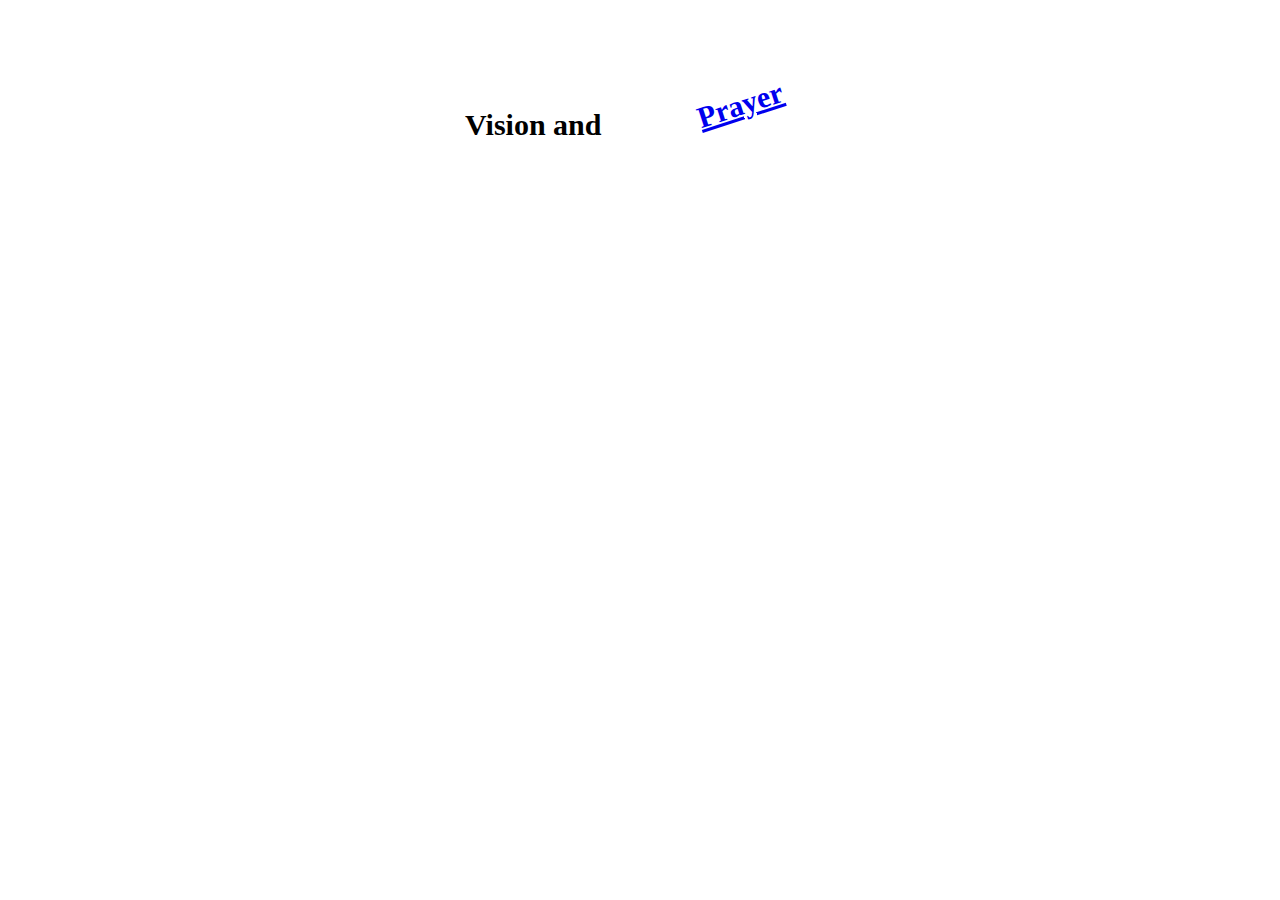
<file: index.html>
<!DOCTYPE html>
<html>
    <head>
        <meta charset="UTF-8">
        <title>Hypertext Concrete Poem</title>

        <!--This is a link to the css style sheet where you can make styling rules that will be applied to all pages-->
        <link rel="stylesheet" href="./css/style.css">

    </head>
    <body>

        <div class="centered-wrapper">
            <h1 class="title">
                Vision and <a href="./vision" class="vision ">Prayer</a> <a href="./author" class= "prayer"> 
            </h1>
        </div>

    </body>
</html>
</file>
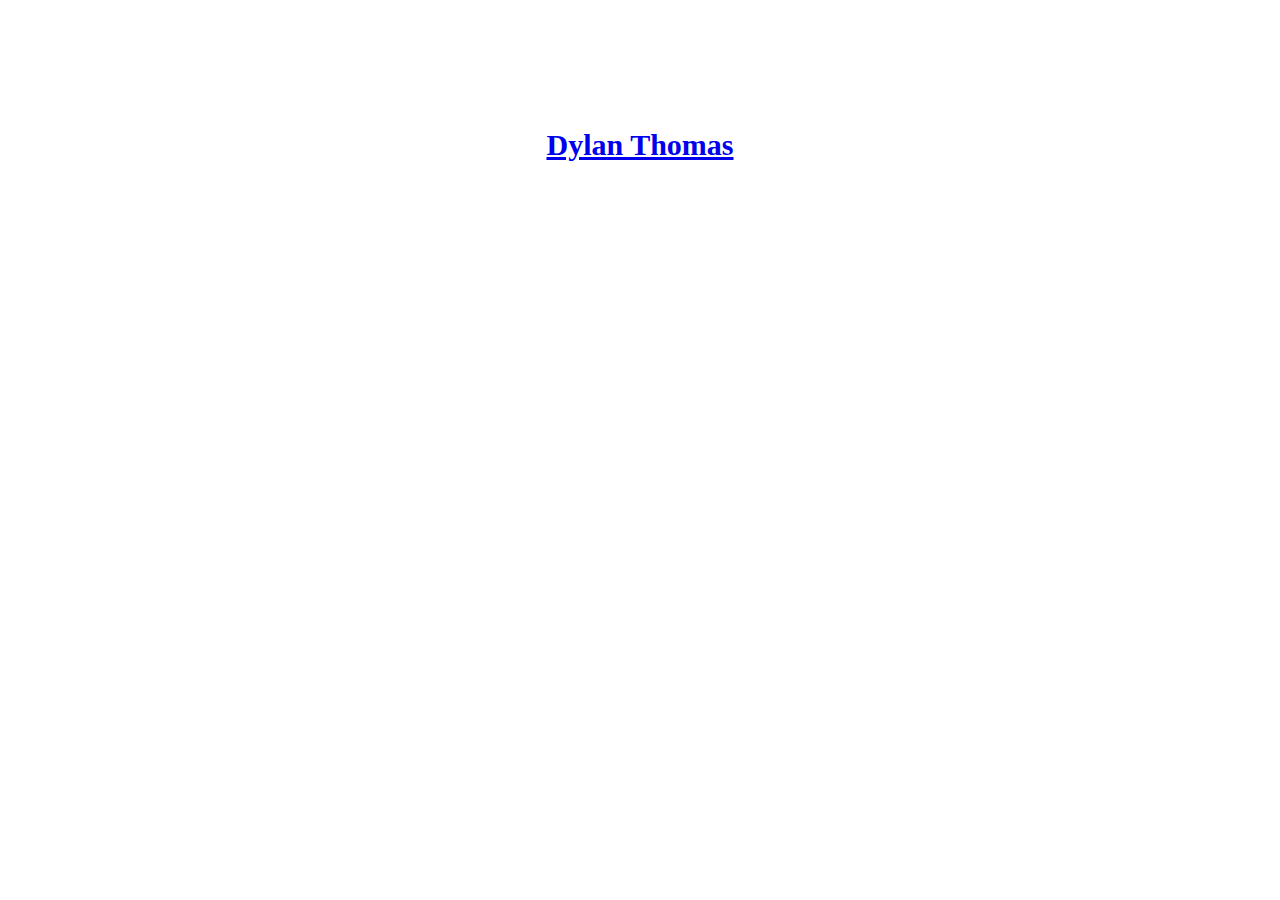
<file: author/index.html>
<!DOCTYPE html>
<html>
    <head>
        <meta charset="UTF-8">
        <title>Hypertext Concrete Poem</title>

        <!--This is a link to the css style sheet where you can make styling rules that will be applied to all pages-->
        <link rel="stylesheet" href="../css/style.css">

    </head>
    <body>

        <div class="centered-wrapper">
            <h1>
                <a href="../">  Dylan Thomas</a>
            </h1>
        </div>

    </body>
</html>
</file>
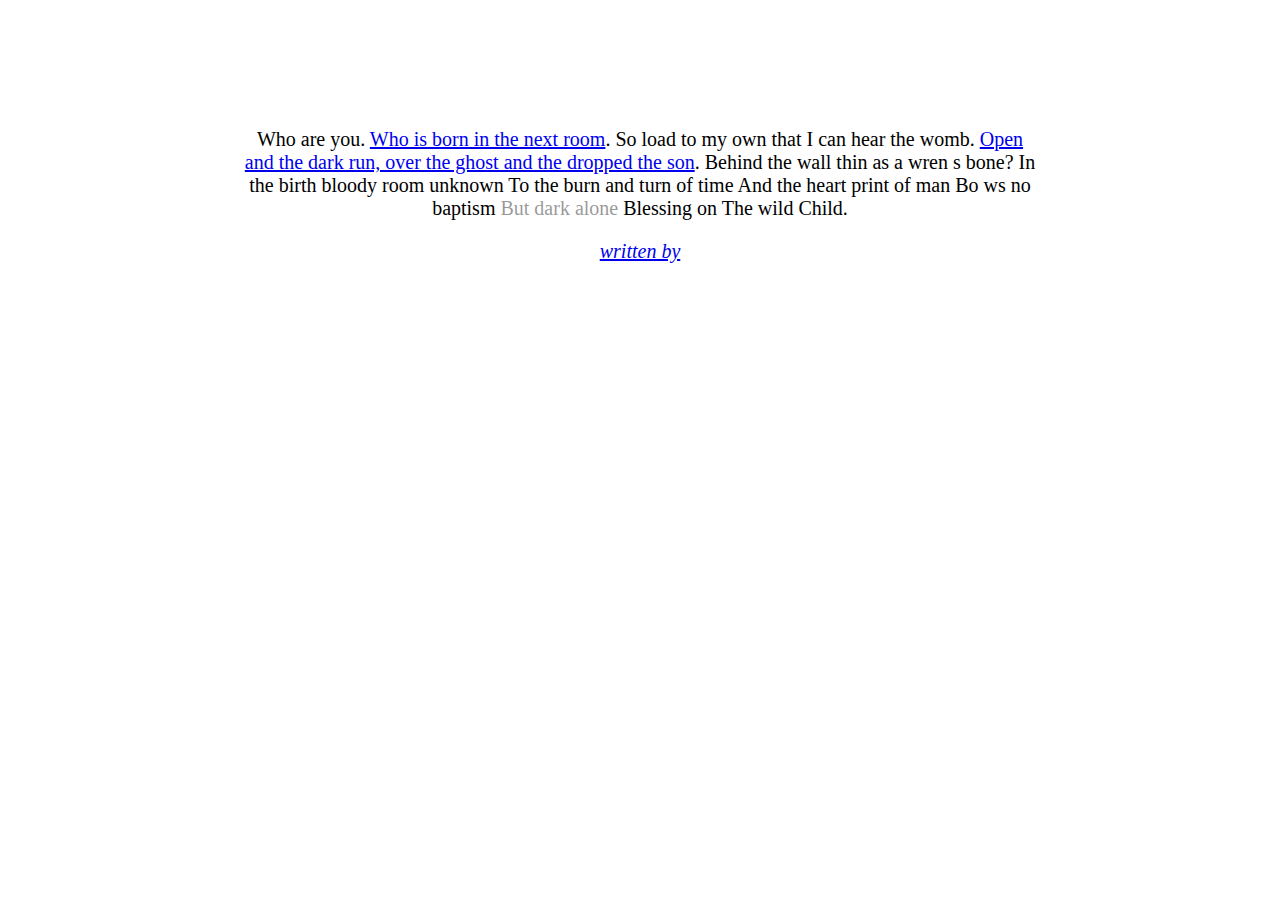
<file: excerpt/index.html>
<!DOCTYPE html>
<html>
    <head>
        <meta charset="UTF-8">
        <title>Hypertext Concrete Poem</title>

        <!--This is a link to the css style sheet where you can make styling rules that will be applied to all pages-->
        <link rel="stylesheet" href="../css/style.css">

    </head>
    <body>

        <div class="centered-wrapper">
            <p>
                <!--These line breaks will not be respected in the HTML, just here for easy reading-->
                Who are you. <a href="#" class="dead-link" >Who is born in the next room</a>. 
                So load to my own that I can hear the womb. 
                <a href="#" class="dead-link" >Open and the dark run, over the ghost and the dropped the son</a>. 
                Behind the wall thin as a wren s bone?
                In the birth bloody room unknown
                To the burn and turn of time
                And the heart print of man
                Bo ws no baptism<span id="ghost" >
                But dark alone</span>
                Blessing on
                The wild
                Child.
            </p>
            <p>
                <a href="../author"><em>written by</em></a>
            </p>
        </div>

    </body>
</html>
</file>
<file: css/style.css>
/*This is a comment in CSS*/

body{
    font-family: Georgia, serif;
}

h1{
    font-size: 30px;
}

p{
    font-size: 20px;
}

.centered-wrapper{
    width:800px;
    margin: 0 auto;
    text-align: center;
    padding-top: 100px;
}

/* When giving a child element position absolute you should give the parent position value as well */
/* The child will then be positioned absolute in realtion to the box container of the parent */
/* positioning elements on the page is fundamental to understanding CSS: https://developer.mozilla.org/en-US/docs/Web/CSS/position */
.title{
    position: relative;
    width: 350px;
    text-align: left;
    margin: 0 auto;
}
.title a{
    position: absolute;
}
.title a.vision{
    left: 66%;
    top: -20px;
    rotate: -18deg;
}
.title a.prayer{
    left: 78%;
    top: 30px;
    rotate: 22deg;
}

a.dead-link:hover{
    opacity: 0;
}

span#ghost{
    opacity: 0.4;
}
</file>
